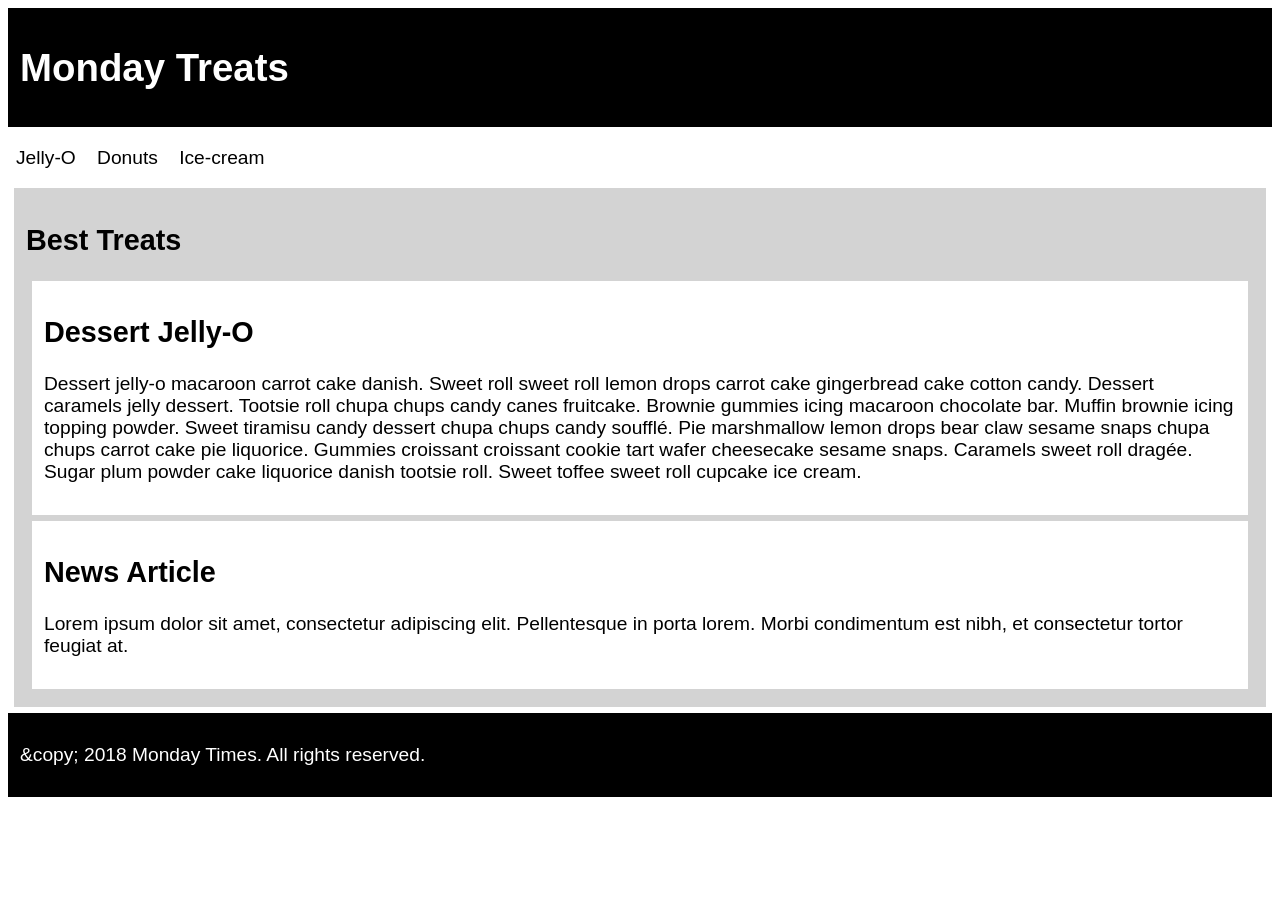
<file: form/index.html>
<!DOCTYPE HTML PUBLIC "-//W3C//DTD HTML 4.01 Transitional//EN" "http://www.w3.org/TR/html4/loose.dtd">
<html lang="en">
<head>
<meta http-equiv="Content-Type" content="text/html;charset=utf-8">
<title>HTML4 TREATS</title>
<style>
body {
    font-family: Verdana,sans-serif;
    font-size: 1.2em;
}

header, footer {
    padding: 12px;
    color: white;
    background-color: black;
}

section, article {
    margin: 6px;
    padding: 12px;
}

section{
    background-color: lightgrey;


}

article{
    margin: 6px;
    padding: 12px;
    background-color: white;
}

nav ul {
    padding: 0;
}

nav ul li {
    display: inline;
    margin: 8px;
}
</style>
</head>

<body>
<header>
  <h1>Monday Treats</h1>
</header>

<nav>
  <ul>
    <li>Jelly-O</li>
    <li>Donuts</li>
    <li>Ice-cream</li>
  </ul>
</nav>

<section>
  <h2>Best Treats</h2>
  <article>
    <h2>Dessert Jelly-O</h2>
    <p>Dessert jelly-o macaroon carrot cake danish. Sweet roll sweet roll lemon drops carrot cake gingerbread cake cotton candy. Dessert caramels jelly dessert. Tootsie roll chupa chups candy canes fruitcake. Brownie gummies icing macaroon chocolate bar. Muffin brownie icing topping powder. Sweet tiramisu candy dessert chupa chups candy soufflé. Pie marshmallow lemon drops bear claw sesame snaps chupa chups carrot cake pie liquorice. Gummies croissant croissant cookie tart wafer cheesecake sesame snaps. Caramels sweet roll dragée. Sugar plum powder cake liquorice danish tootsie roll. Sweet toffee sweet roll cupcake ice cream.</p>
  </article>
  <article>
    <h2>News Article</h2>
    <p>Lorem ipsum dolor sit amet, consectetur adipiscing elit. Pellentesque in porta lorem. Morbi condimentum est nibh, et consectetur tortor feugiat at.</p>
  </article>
</section>

<footer>
  <p>&amp;copy; 2018 Monday Times. All rights reserved.</p>
</footer>

</body>
</html>
</file>
